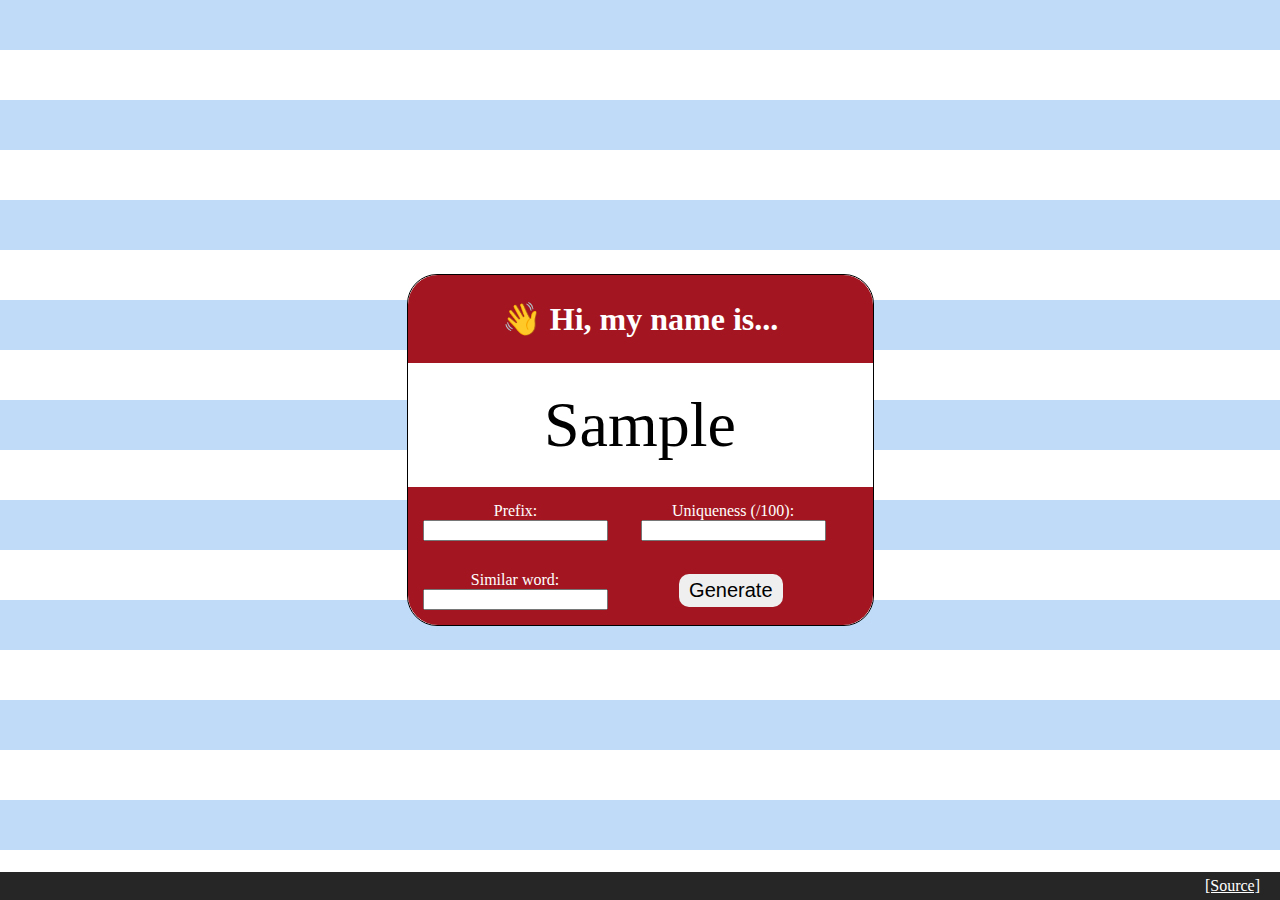
<file: server/static/index.html>
<!DOCTYPE html>
<html lang="en">

<head>
  <meta charset="utf-8">
  <title>Hi, my name is...</title>
  <link rel="shortcut icon" type="image/png" href="./wave.png" />
  <meta name="viewport" content="width=device-width, initial-scale=1">
  <link rel="stylesheet" href="style.css">
  <script src="script.js"></script>
</head>

<body>
  <div class="app">
    <div class="nametag">
      <div class="nametag-top">
        <h1>👋 Hi, my name is...</h1>
      </div>
      <div class="nametag-middle">
        <span id="name" class="name">Sample</span>
      </div>
      <div class="nametag-middle-bottom">
        <label for="prefix">
          Prefix:
          <input class="prefix" name="prefix" id="prefix" type="text" />
        </label>
        <label for="temperature">
          Uniqueness (/100):
          <input class="temperature" name="temperature" id="temperature" type="number" />
        </label>
      </div>

      <div class="nametag-bottom">
        <label for="prefix" style="display: flex; flex-direction: column;">
          Similar word:
          <input class="prefix" name="prefix" id="prefix" type="text" />
        </label>
        <button onclick="generate()" class="generate">Generate</button>
      </div>
    </div>
  </div>
  <footer>
    <a href="https://github.com/QiuhongAnnaWei/hackbrown2021" target="_blank">[Source]</a>
  </footer>
</body>

</html>
</file>
<file: server/static/style.css>
html {
  box-sizing: border-box;
  scroll-behavior: smooth;
  font-size: 16px;
  font-family:'Trebuchet MS';
}

h1, h2, h3, h4, h5 {
  margin: 0;
  padding: 0
}

body {
  margin: 0;
  background: repeating-linear-gradient(
  0deg,
  white,
  white 50px,
  #BFDBF7 50px,
  #BFDBF7 100px
);
}

div.app {
  display: flex;
  flex-direction: column;
  align-items: center;
  justify-content: center;
  height: 100vh;
}

div.nametag {
  background-color: white;
  border: 1px black solid;
  width: 60%;
  max-width: 465px;
  border-radius: 30px;
  text-align: center;
}

div.nametag-top {
  background-color: #A31621;
  color: white;
  padding: 25px 15px;
  border-radius: 30px 30px 0 0;
}

div.nametag-middle {
  padding: 25px 15px;
}

div.nametag-middle > span.name {
  font-size: 4rem;
}

div.nametag-middle-bottom {
  background-color: #A31621;
  color: white;
  padding: 15px;
  display: flex;
  flex-direction: row;
  align-items: center;
  justify-content: space-between;
}

div.nametag-bottom {
  background-color: #A31621;
  color: white;
  padding: 15px;
  border-radius: 0 0 30px 30px;
  display: flex;
  flex-direction: row;
  align-items: center;
  justify-content: space-between;
}

div.nametag-bottom > button.generate {
  padding: 5px 10px;
  border: none;
  font-size: 20px;
  border-radius: 10px;
  padding-left: 10px;
  margin-right: 75px;
} 

div.nametag-middle-bottom > button.generate {
  padding: 5px 10px;
  border: none;
  border-radius: 10px;
} 

footer {
  position: fixed;
  bottom: 0;
  left: 0;
  right: 0;
  padding: 5px 20px;
  background-color: #262626;
  text-align: right;
}

footer > a {
  color: white;
}
</file>
